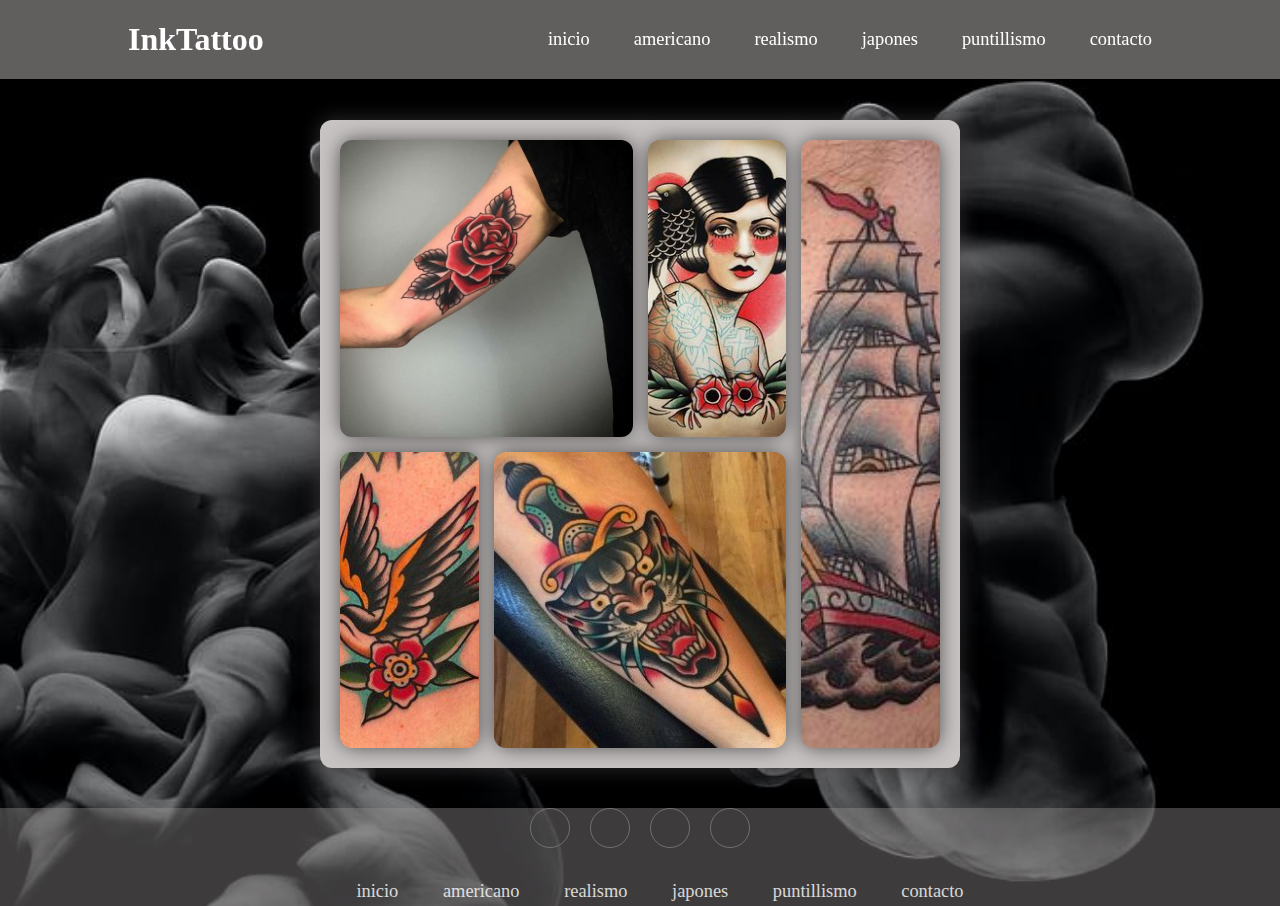
<file: pages/americano.html>
<!DOCTYPE html>
<html lang="en">
<head>
    <meta charset="UTF-8">
    <meta name="viewport" content="width=device-width, initial-scale=1.0">
    <title>InkTattoo</title>
    <link href="https://fonts.googleapis.com/css2?family=Croissant+One&family=DM+Serif+Display&family=Kenia&family=UnifrakturMaguntia&display=swap" rel="stylesheet">
    <link rel="stylesheet" href="../css/style.css">
    <link href='https://unpkg.com/boxicons@2.1.4/css/boxicons.min.css' rel='stylesheet'>
    <link rel="stylesheet" href="https://cdnjs.cloudflare.com/ajax/libs/font-awesome/6.4.2/css/all.min.css" integrity="sha512-z3gLpd7yknf1YoNbCzqRKc4qyor8gaKU1qmn+CShxbuBusANI9QpRohGBreCFkKxLhei6S9CQXFEbbKuqLg0DA==" crossorigin="anonymous" referrerpolicy="no-referrer" />
    <link rel="icon" type="image/png" sizes="32x32" href="../tattoo-img/favicon-32x32.jpg">
</head>
<meta charset="utf.8">
<meta name="autor" content="jimena pintos">
<meta name="keywrods" content="inktatto, tatuajes, tradicional americano, tradicional japones, historia del tatuaje">
<meta name="descripcion" content="esta pagina esta relacionada con los tatuajes y algunos de los estilos">
<body>
    <div class="caja_padre">
        <div class="imagen horizontal1">
            <img src="../tattoo-img/tradi9.jpg" alt=""></div>        
        <div class="imagen cuadrada">
            <img src="../tattoo-img/tradi4.jpg" alt=""></div>        
        <div class="imagen vertical1">
            <img src="../tattoo-img/tradi7.jpg" alt=""></div>
        <div class="imagen cuadrada2">
            <img src="../tattoo-img/tradi3.jpg" alt=""></div>        
        <div class="imagen horizontal2">
            <img src="../tattoo-img/tradi6.jpg" alt=""></div>
        
    </div>
    <header class="header">
        <a href="#"class="logo">InkTattoo</a>
        <input type="checkbox" id="check">
        <label for="check"class="iconos">
            <i class='bx bx-menu' id="menu-icon"></i>
            <i class='bx bx-x' id="cerrar-icon"></i>
        </label>
        <nav class="navbar">
            <a href="../index.html">inicio</a>
            <a href="../pages/americano.html">americano</a>
            <a href="../pages/realismo.html">realismo</a>
            <a href="../pages/japones.html">japones</a>
            <a href="../pages/puntillismo.html">puntillismo</a>
            <a href="../pages/contacto.html">contacto</a>
        </nav>
    </header>
    <section class="footer">
        <div class="social">
            <a href="#"><i class="fab fa-instagram"></i></a>
            <a href="#"><i class="fab fa-facebook"></i></a>
            <a href="#"><i class="fab fa-linkedin"></i></a>
            <a href="#"><i class="fab fa-youtube"></i></a>
        </div>
        <ul class="list">
            <li>
                <a href="../index.html">inicio</a>
                <a href="../pages/americano.html">americano</a>
                <a href="../pages/realismo.html">realismo</a>
                <a href="../pages/japones.html">japones</a>
                <a href="../pages/puntillismo.html">puntillismo</a>
                <a href="../pages/contacto.html">contacto</a>
            </li>
        </ul>
    </section>
</body>
</html>
</file>
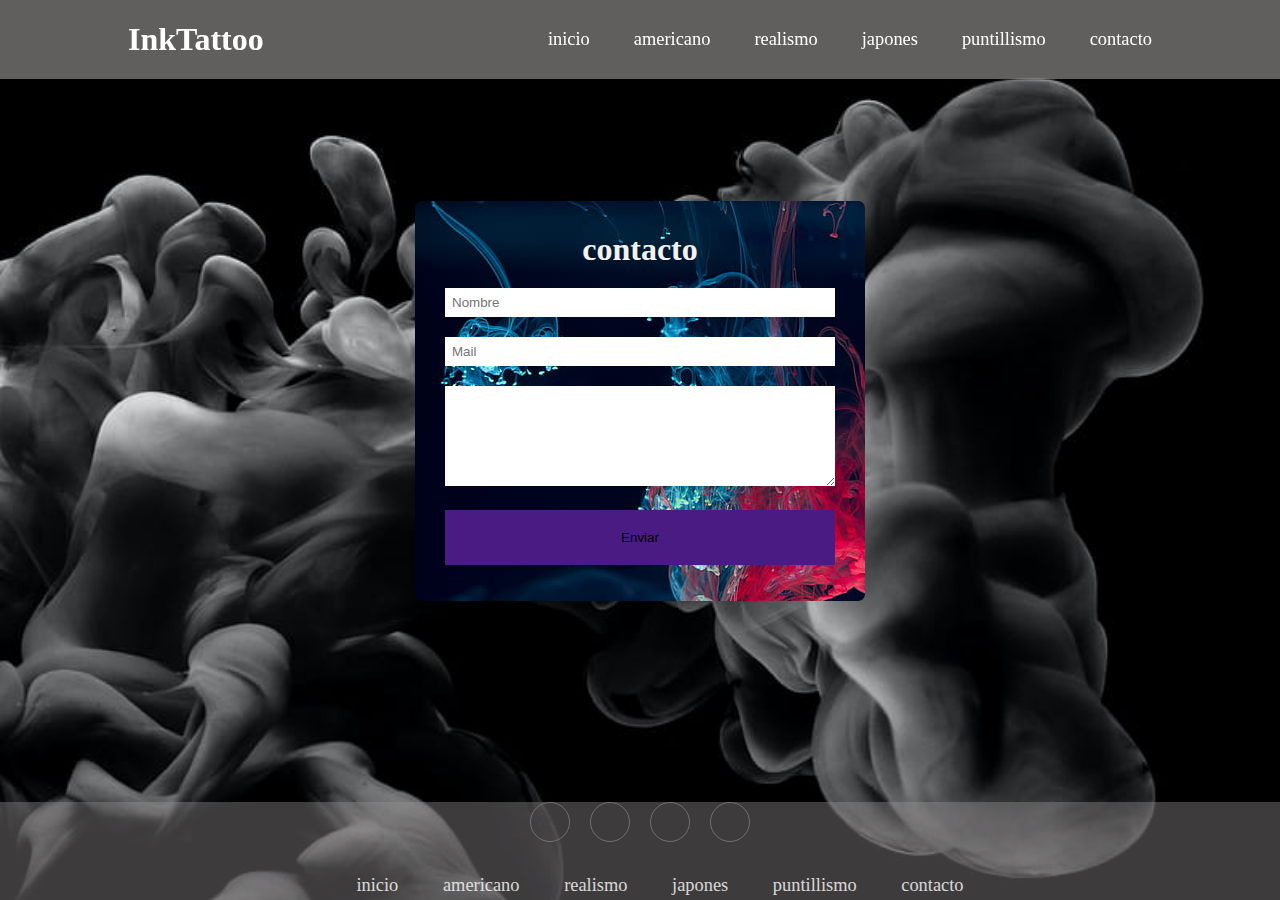
<file: pages/contacto.html>
<!DOCTYPE html>
<html lang="en">
<head>
    <meta charset="UTF-8">
    <meta name="viewport" content="width=device-width, initial-scale=1.0">
    <title>InkTattoo</title>
    <link href="https://fonts.googleapis.com/css2?family=Croissant+One&family=DM+Serif+Display&family=Kenia&family=UnifrakturMaguntia&display=swap" rel="stylesheet">
    <link rel="stylesheet" href="../css/style.css">
    <link href='https://unpkg.com/boxicons@2.1.4/css/boxicons.min.css' rel='stylesheet'>
    <link rel="stylesheet" href="https://cdnjs.cloudflare.com/ajax/libs/font-awesome/6.4.2/css/all.min.css" integrity="sha512-z3gLpd7yknf1YoNbCzqRKc4qyor8gaKU1qmn+CShxbuBusANI9QpRohGBreCFkKxLhei6S9CQXFEbbKuqLg0DA==" crossorigin="anonymous" referrerpolicy="no-referrer" />
    <link rel="icon" type="image/png" sizes="32x32" href="../tattoo-img/favicon-32x32.jpg">
</head>
<meta charset="utf.8">
<meta name="autor" content="jimena pintos">
<meta name="keywrods" content="inktatto, tatuajes, tradicional americano, tradicional japones, historia del tatuaje">
<meta name="descripcion" content="esta pagina esta relacionada con los tatuajes y algunos de los estilos">
<body>
    <header class="header">
        <a href="#"class="logo">InkTattoo</a>
        <input type="checkbox" id="check">

        <label for="check"class="iconos">
            <i class='bx bx-menu' id="menu-icon"></i>
            <i class='bx bx-x' id="cerrar-icon"></i>
        </label>
        <nav class="navbar">
            <a href="../index.html">inicio</a>
            <a href="../pages/americano.html">americano</a>
            <a href="../pages/realismo.html">realismo</a>
            <a href="../pages/japones.html">japones</a>
            <a href="../pages/puntillismo.html">puntillismo</a>
            <a href="../pages/contacto.html">contacto</a>
        </nav>
    </header>
<form action="">
    <h1>contacto</h1>
    <input type="text"name="Nombre"placeholder="Nombre">
    <input type="text"name="Mail"placeholder="Mail">
    <textarea name="Mensaje"placeholder="Escribir texto aqui">
    </textarea>
    <input type="button" value="Enviar" id="boton">
</form>
<section class="footer">
    <div class="social">
        <a href="#"><i class="fab fa-instagram"></i></a>
        <a href="#"><i class="fab fa-facebook"></i></a>
        <a href="#"><i class="fab fa-linkedin"></i></a>
        <a href="#"><i class="fab fa-youtube"></i></a>
    </div>
    <ul class="list">
        <li>
            <a href="../index.html">inicio</a>
            <a href="../pages/americano.html">americano</a>
            <a href="../pages/realismo.html">realismo</a>
            <a href="../pages/japones.html">japones</a>
            <a href="../pages/puntillismo.html">puntillismo</a>
            <a href="../pages/contacto.html">contacto</a>
        </li>
    </ul>
</section>
</body>
</html>
</file>
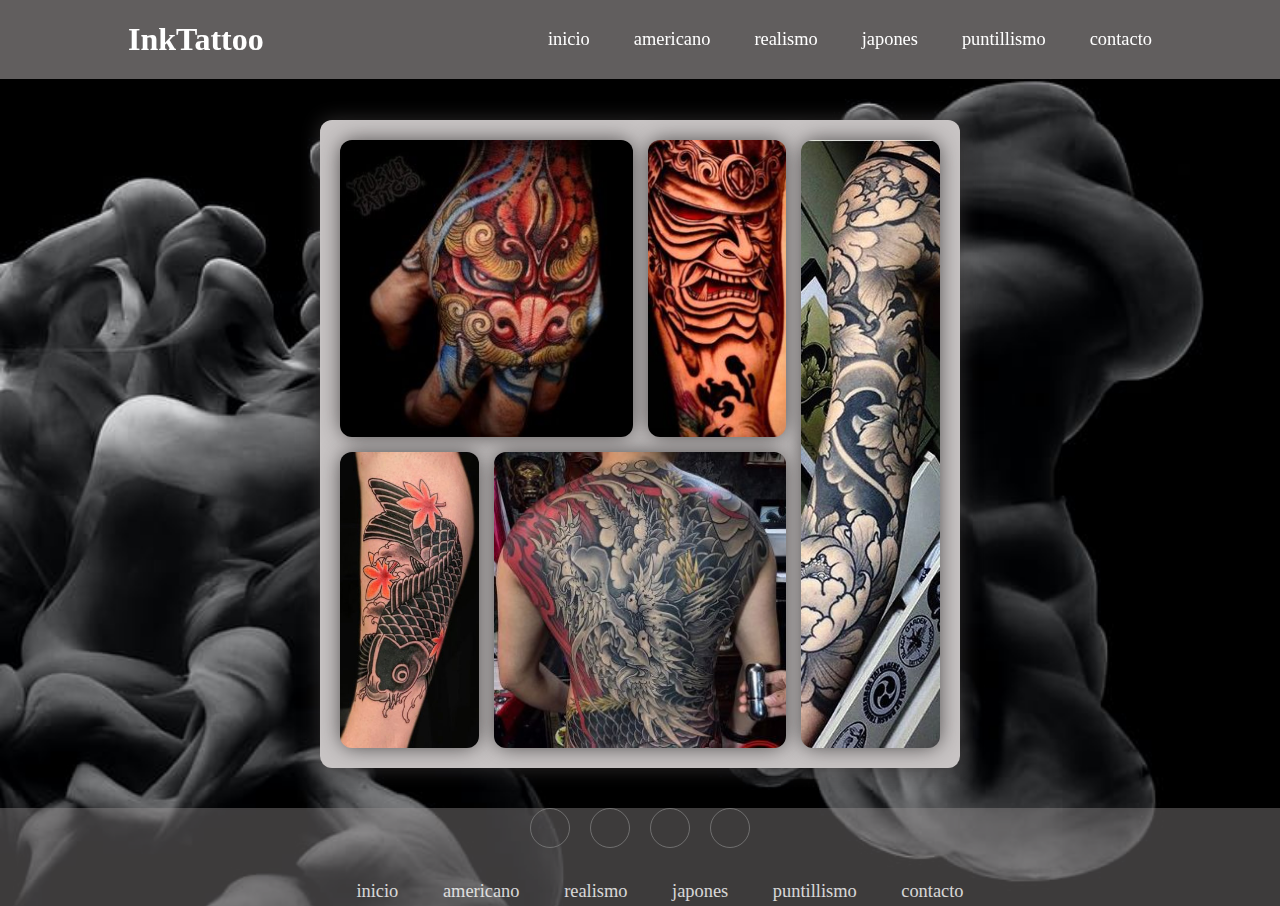
<file: pages/japones.html>
<!DOCTYPE html>
<html lang="en">
<head>
    <meta charset="UTF-8">
    <meta name="viewport" content="width=device-width, initial-scale=1.0">
    <title>InkTattoo</title>
    <link href="https://fonts.googleapis.com/css2?family=Croissant+One&family=DM+Serif+Display&family=Kenia&family=UnifrakturMaguntia&display=swap" rel="stylesheet">
    <link rel="stylesheet" href="../css/style.css">
    <link href='https://unpkg.com/boxicons@2.1.4/css/boxicons.min.css' rel='stylesheet'>
    <link rel="stylesheet" href="https://cdnjs.cloudflare.com/ajax/libs/font-awesome/6.4.2/css/all.min.css" integrity="sha512-z3gLpd7yknf1YoNbCzqRKc4qyor8gaKU1qmn+CShxbuBusANI9QpRohGBreCFkKxLhei6S9CQXFEbbKuqLg0DA==" crossorigin="anonymous" referrerpolicy="no-referrer" />
    <link rel="icon" type="image/png" sizes="32x32" href="../tattoo-img/favicon-32x32.jpg">
</head>
<meta charset="utf.8">
<meta name="autor" content="jimena pintos">
<meta name="keywrods" content="inktatto, tatuajes, tradicional americano, tradicional japones, historia del tatuaje">
<meta name="descripcion" content="esta pagina esta relacionada con los tatuajes y algunos de los estilos">
<body>
    <div class="caja_padre">
        <div class="imagen horizontal1"><img src="../tattoo-img/japones3.jpg" alt=""></div>
        <div class="imagen cuadrada"><img src="../tattoo-img/japones2.jpg" alt=""></div> 
        <div class="imagen vertical1"><img src="../tattoo-img/japones6.jpg" alt=""></div>
        <div class="imagen cuadrada2"><img src="../tattoo-img/japones4.jpg" alt=""></div> 
        <div class="imagen horizontal2"><img src="../tattoo-img/japones1.jpg" alt=""></div>        
        </div>
    <header class="header">
        <a href="#"class="logo">InkTattoo</a>
        <input type="checkbox" id="check">
        <label for="check"class="iconos">
            <i class='bx bx-menu' id="menu-icon"></i>
            <i class='bx bx-x' id="cerrar-icon"></i>
        </label>
        <nav class="navbar">
            <a href="../index.html">inicio</a>
            <a href="../pages/americano.html">americano</a>
            <a href="../pages/realismo.html">realismo</a>
            <a href="../pages/japones.html">japones</a>
            <a href="../pages/puntillismo.html">puntillismo</a>
            <a href="../pages/contacto.html">contacto</a>
        </nav>
    </header>
    <section class="footer">
        <div class="social">
            <a href="#"><i class="fab fa-instagram"></i></a>
            <a href="#"><i class="fab fa-facebook"></i></a>
            <a href="#"><i class="fab fa-linkedin"></i></a>
            <a href="#"><i class="fab fa-youtube"></i></a>
        </div>
        <ul class="list">
            <li>
                <a href="../index.html">inicio</a>
                <a href="../pages/americano.html">americano</a>
                <a href="../pages/realismo.html">realismo</a>
                <a href="../pages/japones.html">japones</a>
                <a href="../pages/puntillismo.html">puntillismo</a>
                <a href="../pages/contacto.html">contacto</a>
            </li>
        </ul>
    </section>
</body>
</html>
</file>
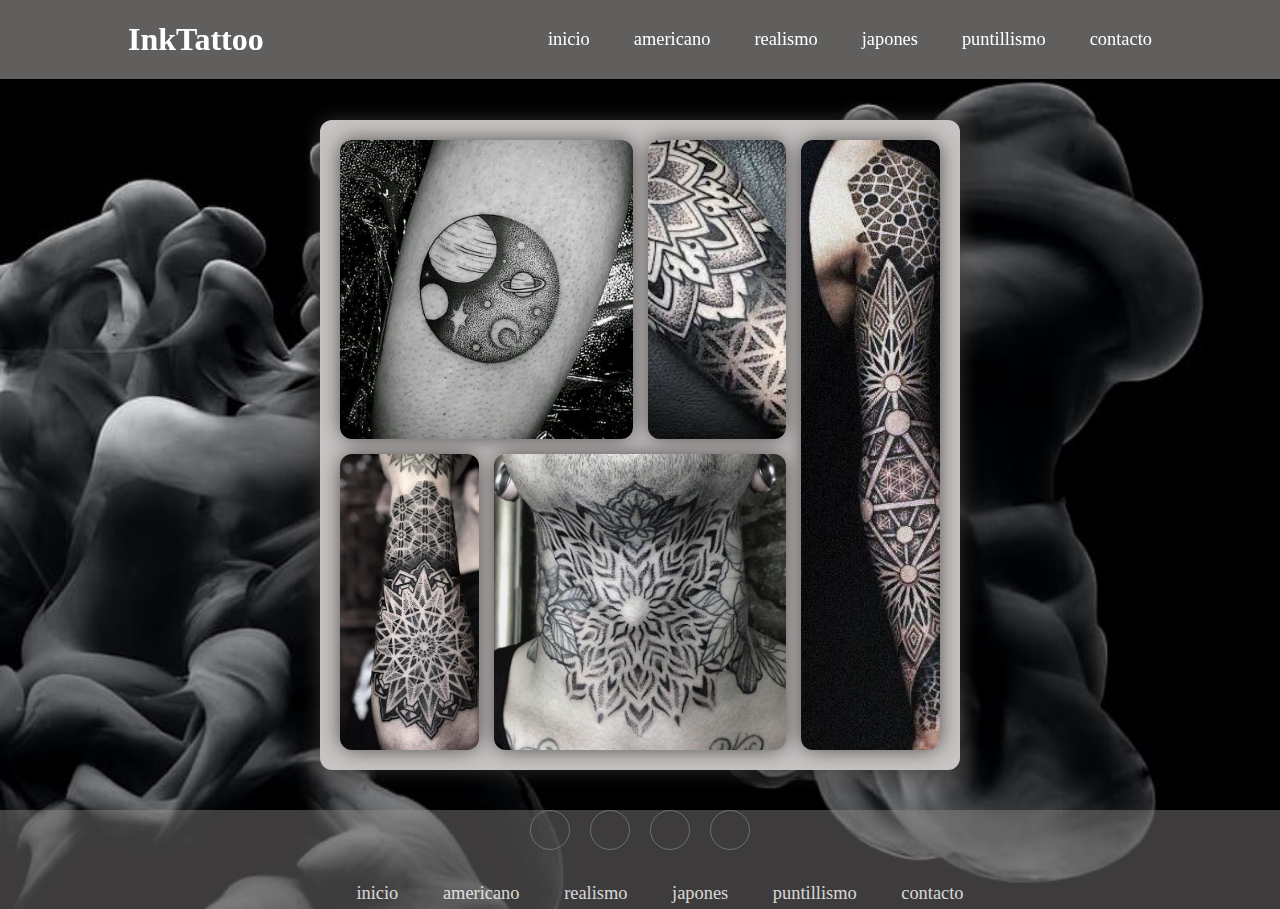
<file: pages/puntillismo.html>
<!DOCTYPE html>
<html lang="en">
<head>
    <meta charset="UTF-8">
    <meta name="viewport" content="width=device-width, initial-scale=1.0">
    <title>InkTattoo</title>
    <link href="https://fonts.googleapis.com/css2?family=Croissant+One&family=DM+Serif+Display&family=Kenia&family=UnifrakturMaguntia&display=swap" rel="stylesheet">
    <link rel="stylesheet" href="../css/style.css">
    <link href='https://unpkg.com/boxicons@2.1.4/css/boxicons.min.css' rel='stylesheet'>
    <link rel="stylesheet" href="https://cdnjs.cloudflare.com/ajax/libs/font-awesome/6.4.2/css/all.min.css" integrity="sha512-z3gLpd7yknf1YoNbCzqRKc4qyor8gaKU1qmn+CShxbuBusANI9QpRohGBreCFkKxLhei6S9CQXFEbbKuqLg0DA==" crossorigin="anonymous" referrerpolicy="no-referrer" />
    <link rel="icon" type="image/png" sizes="32x32" href="../tattoo-img/favicon-32x32.jpg">
</head>
<meta charset="utf.8">
<meta name="autor" content="jimena pintos">
<meta name="keywrods" content="inktatto, tatuajes, tradicional americano, tradicional japones, historia del tatuaje">
<meta name="descripcion" content="esta pagina esta relacionada con los tatuajes y algunos de los estilos">
<body>
    <div class="caja_padre">
        <div class="imagen horizontal1"><img src="../tattoo-img/punti5.jpg" alt=""></div>
        <div class="imagen cuadrada"><img src="../tattoo-img/punti1.jpg" alt=""></div>  
        <div class="imagen vertical1"><img src="../tattoo-img/punti3.jpg" alt=""></div>
        <div class="imagen cuadrada2"><img src="../tattoo-img/punti2.jpg" alt=""></div> 
        <div class="imagen horizontal2"><img src="../tattoo-img/punti4.jpg" alt=""></div>        
        
        </div>
    <header class="header">
        <a href="#"class="logo">InkTattoo</a>
        <input type="checkbox" id="check">
        <label for="check"class="iconos">
            <i class='bx bx-menu' id="menu-icon"></i>
            <i class='bx bx-x' id="cerrar-icon"></i>
        </label>
        <nav class="navbar">
            <a href="../index.html">inicio</a>
            <a href="../pages/americano.html">americano</a>
            <a href="../pages/realismo.html">realismo</a>
            <a href="../pages/japones.html">japones</a>
            <a href="../pages/puntillismo.html">puntillismo</a>
            <a href="../pages/contacto.html">contacto</a>
        </nav>
    </header>
    <section class="footer">
        <div class="social">
            <a href="#"><i class="fab fa-instagram"></i></a>
            <a href="#"><i class="fab fa-facebook"></i></a>
            <a href="#"><i class="fab fa-linkedin"></i></a>
            <a href="#"><i class="fab fa-youtube"></i></a>
        </div>
        <ul class="list">
            <li>
                <a href="../index.html">inicio</a>
                <a href="../pages/americano.html">americano</a>
                <a href="../pages/realismo.html">realismo</a>
                <a href="../pages/japones.html">japones</a>
                <a href="../pages/puntillismo.html">puntillismo</a>
                <a href="../pages/contacto.html">contacto</a>
            </li>
        </ul>
    </section>
</body>
</html>
</file>
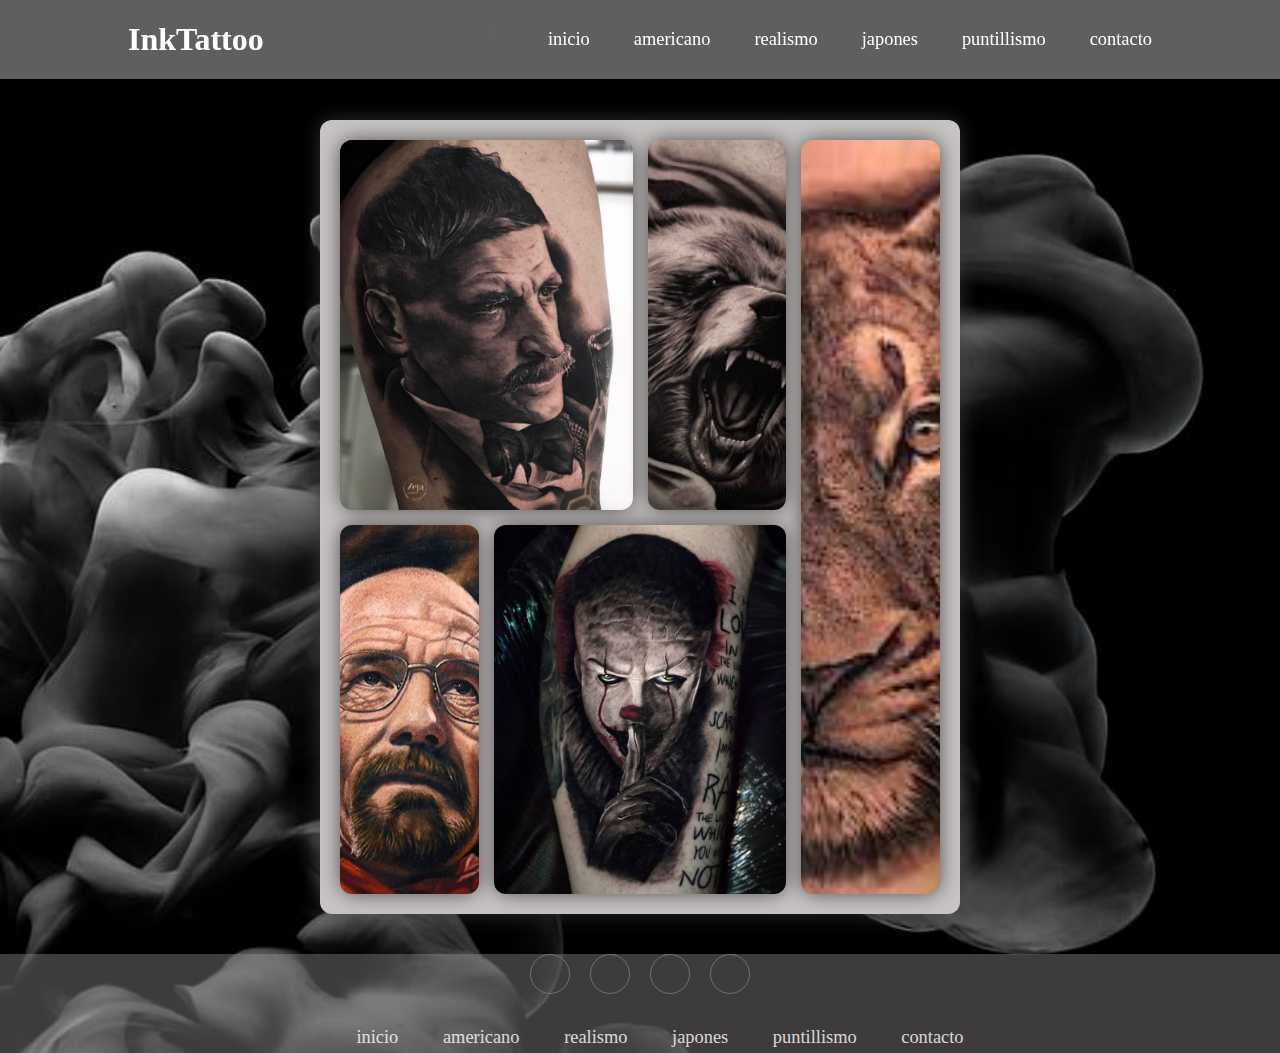
<file: pages/realismo.html>
<!DOCTYPE html>
<html lang="en">
<head>
    <meta charset="UTF-8">
    <meta name="viewport" content="width=device-width, initial-scale=1.0">
    <title>InkTattoo</title>
    <link href="https://fonts.googleapis.com/css2?family=Croissant+One&family=DM+Serif+Display&family=Kenia&family=UnifrakturMaguntia&display=swap" rel="stylesheet">
    <link rel="stylesheet" href="../css/style.css">
    <link href='https://unpkg.com/boxicons@2.1.4/css/boxicons.min.css' rel='stylesheet'>
    <link rel="stylesheet" href="https://cdnjs.cloudflare.com/ajax/libs/font-awesome/6.4.2/css/all.min.css" integrity="sha512-z3gLpd7yknf1YoNbCzqRKc4qyor8gaKU1qmn+CShxbuBusANI9QpRohGBreCFkKxLhei6S9CQXFEbbKuqLg0DA==" crossorigin="anonymous" referrerpolicy="no-referrer" />
    <link rel="icon" type="image/png" sizes="32x32" href="../tattoo-img/favicon-32x32.jpg">
</head>
<meta charset="utf.8">
<meta name="autor" content="jimena pintos">
<meta name="keywrods" content="inktatto, tatuajes, tradicional americano, tradicional japones, historia del tatuaje">
<meta name="descripcion" content="esta pagina esta relacionada con los tatuajes y algunos de los estilos">
<body>
    <div class="caja_padre">
        <div class="imagen horizontal1"><img src="../tattoo-img/real4.jpg" alt=""></div>
        <div class="imagen cuadrada"><img src="../tattoo-img/real2.jpg" alt=""></div>  
        <div class="imagen vertical1"><img src="../tattoo-img/real1.jpg" alt=""></div>
        <div class="imagen cuadrada2"><img src="../tattoo-img/reali6.jpg" alt=""></div> 
        <div class="imagen horizontal2"><img src="../tattoo-img/real3.jpg" alt=""></div> 
        </div>
    <header class="header">
        <a href="#"class="logo">InkTattoo</a>
        <input type="checkbox" id="check">
        <label for="check"class="iconos">
            <i class='bx bx-menu' id="menu-icon"></i>
            <i class='bx bx-x' id="cerrar-icon"></i>
        </label>
        <nav class="navbar">
            <a href="../index.html">inicio</a>
            <a href="../pages/americano.html">americano</a>
            <a href="../pages/realismo.html">realismo</a>
            <a href="../pages/japones.html">japones</a>
            <a href="../pages/puntillismo.html">puntillismo</a>
            <a href="../pages/contacto.html">contacto</a>
        </nav>
    </header>
    <section class="footer">
        <div class="social">
            <a href="#"><i class="fab fa-instagram"></i></a>
            <a href="#"><i class="fab fa-facebook"></i></a>
            <a href="#"><i class="fab fa-linkedin"></i></a>
            <a href="#"><i class="fab fa-youtube"></i></a>
        </div>
        <ul class="list">
            <li>
                <a href="../index.html">inicio</a>
                <a href="../pages/americano.html">americano</a>
                <a href="../pages/realismo.html">realismo</a>
                <a href="../pages/japones.html">japones</a>
                <a href="../pages/puntillismo.html">puntillismo</a>
                <a href="../pages/contacto.html">contacto</a>
            </li>
        </ul>
    </section>
</body>
</html>
</file>
<file: css/style.css>
/*////////////////////////////////head //////////////*/
.header {
  position: fixed;
  top: 0;
  left: 0;
  width: 100%;
  padding: 1.3rem 10%;
  background: rgba(154, 148, 148, 0.397);
  display: flex;
  justify-content: space-between;
  align-items: center;
  z-index: 100;
}

.header::before {
  content: "";
  position: absolute;
  top: 0;
  left: 0;
  width: 100%;
  height: 100%;
  background: rgba(154, 148, 148, 0.397);
  z-index: -1;
}

.logo {
  font-size: 2rem;
  color: white;
  text-decoration: none;
  font-weight: 700;
}

.navbar a {
  font-size: 1.15rem;
  color: white;
  text-decoration: none;
  font-weight: 500;
  margin-left: 2.5rem;
}

#check {
  display: none;
}

.iconos {
  position: absolute;
  right: 5%;
  font-size: 2.8rem;
  color: white;
  cursor: pointer;
  display: none;
}

@media (max-width: 992px) {
  .header {
    padding: 1.3rem 5%;
  }
}
@media (max-width: 768px) {
  .iconos {
    display: inline-flex;
  }
  #check:checked ~ .iconos #menu-icon {
    display: none;
  }
  .iconos #cerrar-icon {
    display: none;
  }
  #check:checked ~ .iconos #cerrar-icon {
    display: block;
  }
  .navbar {
    position: absolute;
    top: 100%;
    left: 0;
    width: 100%;
    height: 0;
    background: rgba(136, 11, 11, 0.756);
    box-shadow: 0 0.5rem 1rem 0, 0, 0, 0.1;
    overflow: hidden;
    transition: 0.3s ease;
  }
  #check:checked ~ .navbar {
    height: 17.7rem;
  }
  .navbar a {
    display: block;
    font-size: 1.1rem;
    margin: 1.5rem 0;
    text-align: center;
    transform: translateY(-50px);
  }
}
/*////////////////////////// footer /////////////////////////*/
.footer {
  background-color: rgba(154, 148, 148, 0.397);
  display: inline-block;
  justify-content: space-between;
  margin-top: auto;
  width: 100%;
}

.footer .social {
  text-align: center;
  padding-bottom: 25px;
  color: rgb(247, 245, 245);
}

.footer .social a {
  font-size: 24px;
  color: inherit;
  border: 1px solid gray;
  width: 40px;
  height: 40px;
  line-height: 38px;
  display: inline-block;
  text-align: center;
  border-radius: 50%;
  margin: 0 8px;
  opacity: 0.75;
}

.footer .social a:hover {
  opacity: 0.9;
}

.footer ul li a {
  color: inherit;
  text-decoration: none;
  opacity: 0.8;
  display: inline-block;
  justify-content: center;
  margin-left: 2.5rem;
}

.footer ul li {
  display: inline-block;
  color: white;
}

.footer ul li a:hover {
  opacity: 1;
}

.footer ul {
  margin-top: 0;
  padding: 0;
  list-style: none;
  font-size: 1.15rem;
  line-height: 1.6;
  margin-bottom: 0;
  text-align: center;
}

@media screen and (max-width: 768px) {
  .social {
    display: block;
  }
  ul li a {
    display: block;
  }
}
* {
  margin: 0%;
  padding: 0%;
  box-sizing: border-box;
}

body {
  background: url("../tattoo-img/fondo.jpg") no-repeat;
  background-position: center;
  background-size: cover;
  min-height: 100vh;
  display: flex;
  position: relative;
  flex-direction: column;
}

/*/////////////////////////// inicio ////////////*/
.container-historia {
  max-width: 700px;
  width: 100%;
  padding: 45px 20px;
  margin: 0 auto;
  margin-top: 100px;
  color: white;
  background: rgba(22, 14, 14, 0.735);
  margin-bottom: 2%;
}

.p {
  font-size: 10px;
}

/*/////////////////////////////  americano ///////////////////////////////*/
.caja_padre {
  display: grid;
  grid-template-columns: repeat(4, 1fr);
  grid-gap: 15px;
  width: 50%;
  margin: 40px auto;
  padding: 20px;
  border-radius: 12px;
  box-shadow: 0px 0px 20px rgba(60, 58, 58, 0.8);
  background: rgb(200, 196, 196);
  margin-top: 120px;
}

.imagen {
  border-radius: 15px;
  box-shadow: 0px 0px 20px rgba(32, 29, 29, 0.7);
}

.imagen img {
  width: 100%;
  height: 100%;
  object-fit: cover;
  object-position: center center;
  border-radius: 12px;
}

.horizontal1 {
  grid-column: 1/3;
}

.vertical1 {
  grid-row: -3/-1;
  grid-column: 4/5;
}

.horizontal2 {
  grid-column: 2/4;
}

@media screen and (max-width: 1024px) {
  .caja_padre {
    grid-template-columns: repeat(3, 1fr);
  }
  .vertical1 {
    grid-row: 3/4;
    grid-column: 1/4;
  }
}
@media screen and (max-width: 768px) {
  .caja_padre {
    grid-template-columns: 1fr;
  }
  .horizontal1 {
    grid-column: auto;
  }
  .vertical1 {
    grid-row: auto;
    grid-column: auto;
  }
  .horizontal2 {
    grid-column: auto;
  }
}
/*///////////////////////////////// japones /////////////////////////////*/
.caja_padre {
  display: grid;
  grid-template-columns: repeat(4, 1fr);
  grid-gap: 15px;
  width: 50%;
  margin: 40px auto;
  padding: 20px;
  border-radius: 12px;
  box-shadow: 0px 0px 20px rgba(60, 58, 58, 0.8);
  background: rgb(200, 196, 196);
  margin-top: 120px;
}

.imagen {
  border-radius: 15px;
  box-shadow: 0px 0px 20px rgba(32, 29, 29, 0.7);
}

.imagen img {
  width: 100%;
  height: 100%;
  object-fit: cover;
  object-position: center center;
  border-radius: 12px;
}

.horizontal1 {
  grid-column: 1/3;
}

.vertical1 {
  grid-row: -3/-1;
  grid-column: 4/5;
}

.horizontal2 {
  grid-column: 2/4;
}

@media screen and (max-width: 1024px) {
  .caja_padre {
    grid-template-columns: repeat(3, 1fr);
  }
  .vertical1 {
    grid-row: 3/4;
    grid-column: 1/4;
  }
}
@media screen and (max-width: 768px) {
  .caja_padre {
    grid-template-columns: 1fr;
  }
  .horizontal1 {
    grid-column: auto;
  }
  .vertical1 {
    grid-row: auto;
    grid-column: auto;
  }
  .horizontal2 {
    grid-column: auto;
  }
}
/*////////////////////// realismo ////////////*/
.caja_padre {
  display: grid;
  grid-template-columns: repeat(4, 1fr);
  grid-gap: 15px;
  width: 50%;
  margin: 40px auto;
  padding: 20px;
  border-radius: 12px;
  box-shadow: 0px 0px 20px rgba(60, 58, 58, 0.8);
  background: rgb(200, 196, 196);
  margin-top: 120px;
}

.imagen {
  border-radius: 15px;
  box-shadow: 0px 0px 20px rgba(32, 29, 29, 0.7);
}

.imagen img {
  width: 100%;
  height: 100%;
  object-fit: cover;
  object-position: center center;
  border-radius: 12px;
}

.horizontal1 {
  grid-column: 1/3;
}

.vertical1 {
  grid-row: -3/-1;
  grid-column: 4/5;
}

.horizontal2 {
  grid-column: 2/4;
}

@media screen and (max-width: 1024px) {
  .caja_padre {
    grid-template-columns: repeat(3, 1fr);
  }
  .vertical1 {
    grid-row: 3/4;
    grid-column: 1/4;
  }
}
@media screen and (max-width: 768px) {
  .caja_padre {
    grid-template-columns: 1fr;
  }
  .horizontal1 {
    grid-column: auto;
  }
  .vertical1 {
    grid-row: auto;
    grid-column: auto;
  }
  .horizontal2 {
    grid-column: auto;
  }
}
/*////////////////////// puntillismo ////////////*/
.caja_padre {
  display: grid;
  grid-template-columns: repeat(4, 1fr);
  grid-gap: 15px;
  width: 50%;
  margin: 40px auto;
  padding: 20px;
  border-radius: 12px;
  box-shadow: 0px 0px 20px rgba(60, 58, 58, 0.8);
  background: rgb(200, 196, 196);
  margin-top: 120px;
}

.imagen {
  border-radius: 15px;
  box-shadow: 0px 0px 20px rgba(32, 29, 29, 0.7);
}

.imagen img {
  width: 100%;
  height: 100%;
  object-fit: cover;
  object-position: center center;
  border-radius: 12px;
}

.horizontal1 {
  grid-column: 1/3;
}

.vertical1 {
  grid-row: -3/-1;
  grid-column: 4/5;
}

.horizontal2 {
  grid-column: 2/4;
}

@media screen and (max-width: 1024px) {
  .caja_padre {
    grid-template-columns: repeat(3, 1fr);
  }
  .vertical1 {
    grid-row: 3/4;
    grid-column: 1/4;
  }
}
@media screen and (max-width: 768px) {
  .caja_padre {
    grid-template-columns: 1fr;
  }
  .horizontal1 {
    grid-column: auto;
  }
  .vertical1 {
    grid-row: auto;
    grid-column: auto;
  }
  .horizontal2 {
    grid-column: auto;
  }
}
/*/////////////////////////// CONTACTO ///////////////*/
form {
  width: 450px;
  height: 400px;
  margin: auto;
  background-image: url(../tattoo-img/contacto-fondo.jpg);
  padding: 30px 30px;
  box-sizing: border-box;
  border-radius: 7px;
  margin-bottom: 0;
}

h1 {
  color: rgb(246, 241, 241);
  text-align: center;
  margin: 0;
  margin-bottom: 20px;
}

input, textarea {
  width: 100%;
  margin-bottom: 20px;
  padding: 7px;
  box-sizing: 17px;
  border: none;
}

textarea {
  min-height: 100px;
  max-height: 100px;
  max-width: 400px;
}

#boton {
  background: rgb(74, 27, 131);
  padding: 20px;
}

#boton:hover {
  cursor: pointer;
}

@media (max-width: 480px) {
  form {
    width: 100%;
  }
}

/*# sourceMappingURL=style.css.map */
</file>
